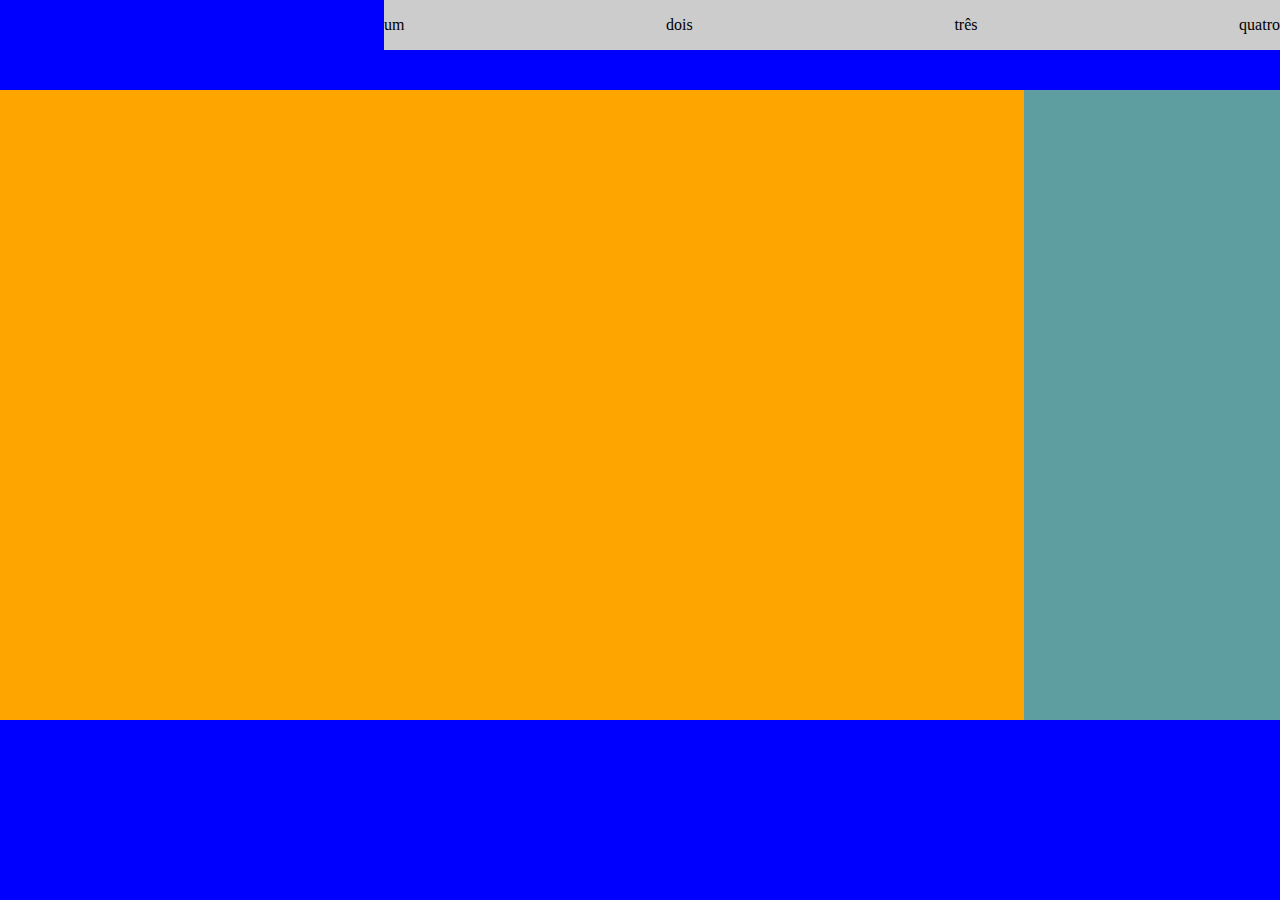
<file: aula02/layout/flex/index.html>
<!DOCTYPE html>
<html lang="en">
<head>
    <meta charset="UTF-8">
    <meta http-equiv="X-UA-Compatible" content="IE=edge">
    <meta name="viewport" content="width=device-width, initial-scale=1.0">
    <title>Document</title>
    <link rel="stylesheet" href="estilo.css">
</head>
<body>
    <div class="container">
        <div class="header">
            <div class="logo"></div>
            <div class="nav">
                <ul class="lista">
                    <li><a href="#">um</a></li>
                    <li><a href="#">dois</a></li>
                    <li><a href="#">três</a></li>
                    <li><a href="#">quatro</a></li>
                </ul>
            </div>
        </div>
        <div class="main">
            <div class="article"></div>
            <div class="aside"></div>
        </div>
        <div class="footer">
    
        </div>
    </div>
</body>
</html>
</file>
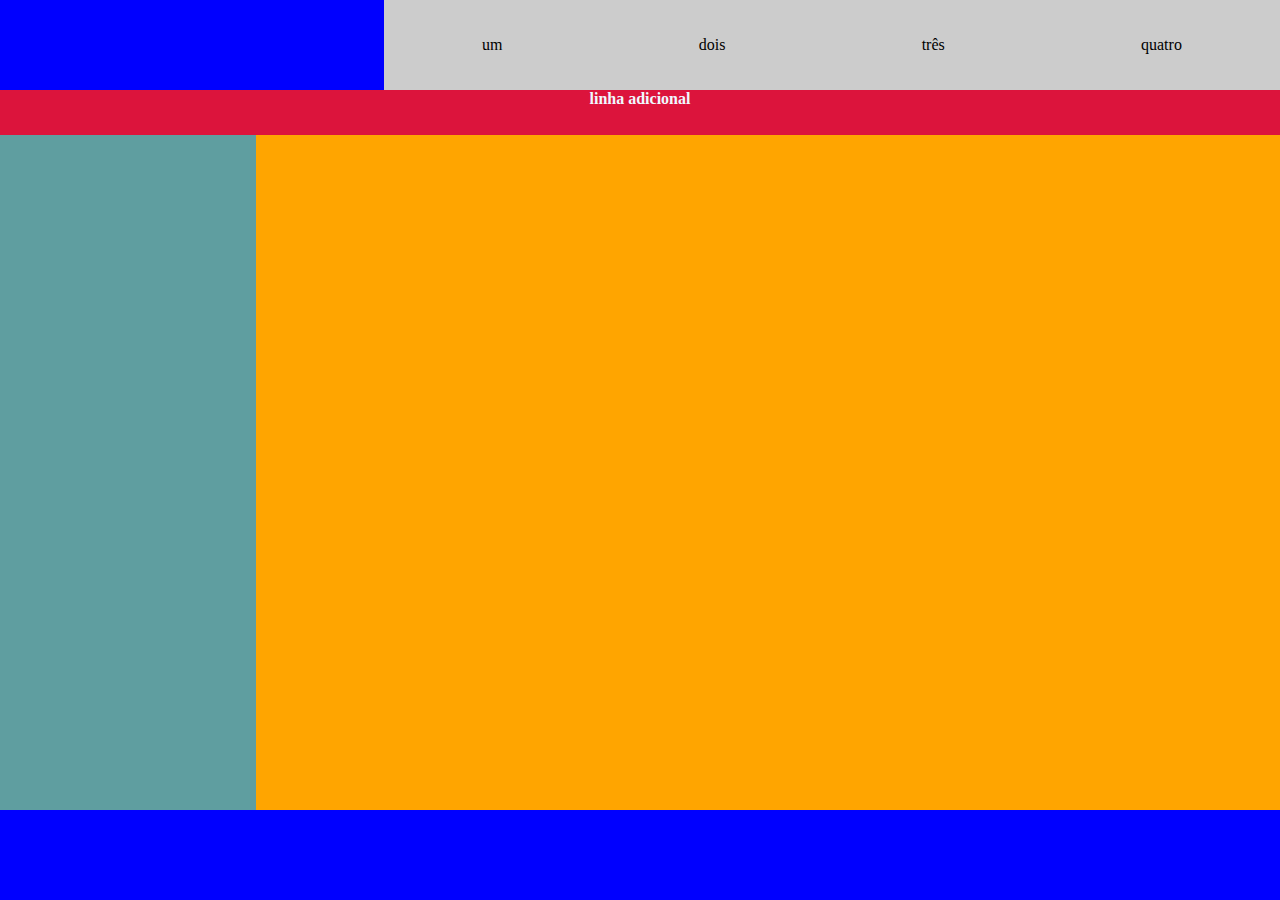
<file: aula02/layout/grid/index.html>
<!DOCTYPE html>
<html lang="en">
<head>
    <meta charset="UTF-8">
    <meta http-equiv="X-UA-Compatible" content="IE=edge">
    <meta name="viewport" content="width=device-width, initial-scale=1.0">
    <title>Document</title>
    <link rel="stylesheet" href="estilo.css">
</head>
<body>
    <div class="container">
        <div class="header">
            <div class="logo"></div>
            <div class="nav">
                <ul class="lista">
                    <li><a href="#">um</a></li>
                    <li><a href="#">dois</a></li>
                    <li><a href="#">três</a></li>
                    <li><a href="#">quatro</a></li>
                </ul>
            </div>
        </div>
        <div class="linha"><h4>linha adicional</h4></div>
        <div class="article"></div>
        <div class="aside"></div>
        <div class="footer">
    
        </div>
    </div>
</body>
</html>
</file>
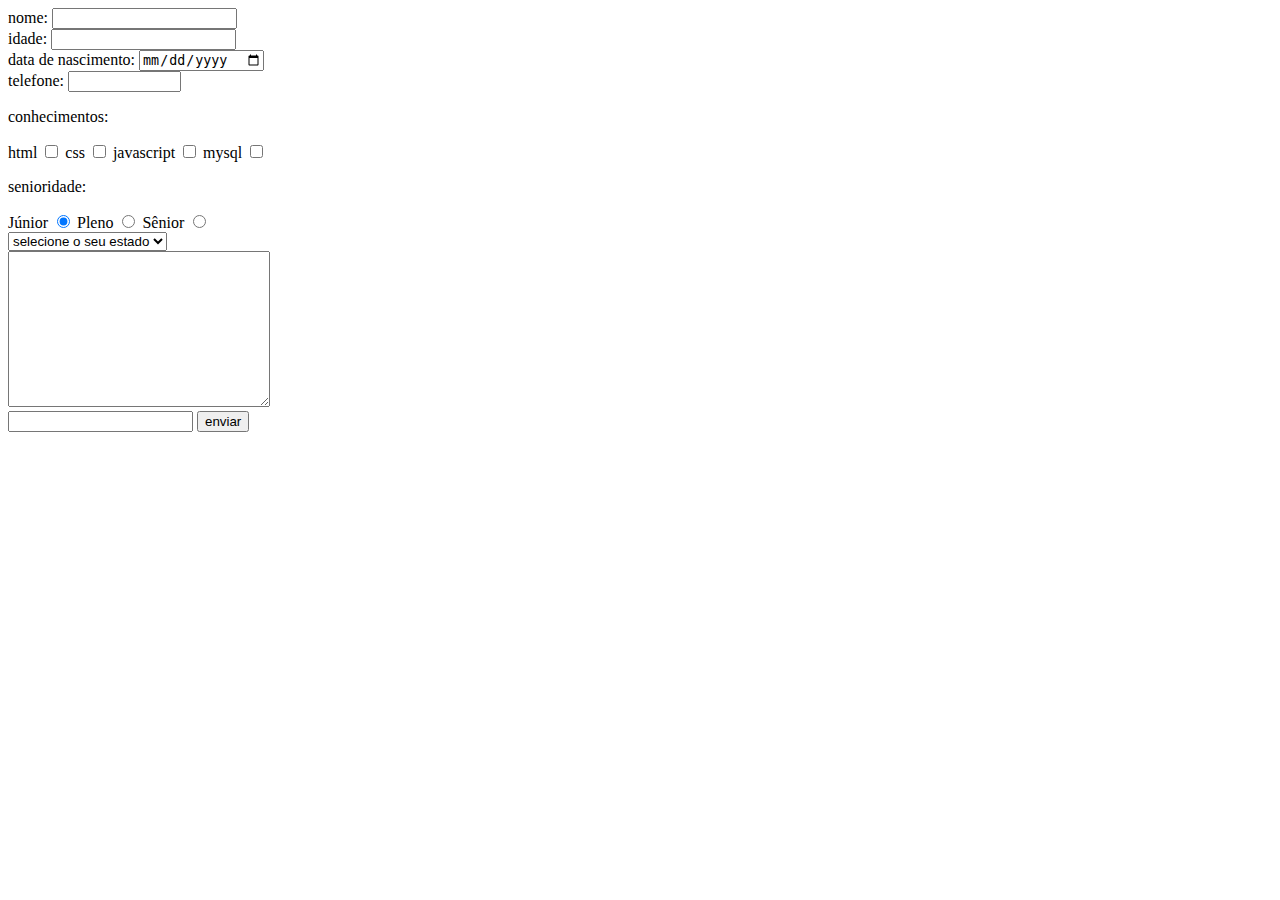
<file: aula01/formulario/formulario.html>
<!DOCTYPE html>
<html lang="en">
<head>
    <meta charset="UTF-8">
    <meta http-equiv="X-UA-Compatible" content="IE=edge">
    <meta name="viewport" content="width=device-width, initial-scale=1.0">
    <title>Formulário</title>
</head>
<body>
    <form action="#">
        <label>nome:
            <input type="text" name="nome" id="">
        </label>
        <br/>
        <label>
            idade:
            <input type="number" name="idade">
        </label>
        <br/>
        <label>
            data de nascimento:
            <input type="date" name="data-de-nascimento" id="">
        </label>
        <br/>
        <label>
            telefone:
            <input type="text" size="11" maxlength="11" name="telefone" id="">
        </label>
        <p>conhecimentos:</p>
        <label>
            html
            <input type="checkbox" name="" id="">
        </label>
        <label>
            css
            <input type="checkbox" name="" id="">
        </label>
        <label>
            javascript
            <input type="checkbox" name="" id="">
        </label>
        <label>
            mysql
            <input type="checkbox" name="" id="">
        </label>
        <br>
        <p>senioridade:</p>
        <label>
            Júnior
            <input type="radio" name="senioridade" id="" checked>
        </label>
        <label>
            Pleno
            <input type="radio" name="senioridade" id="">
        </label>
        <label>
            Sênior
            <input type="radio" name="senioridade" id="">
        </label>
        <br>
        <select name="estado" id="">
            <option value="0" disabled selected>selecione o seu estado</option>
            <optgroup label="nordeste">

                <option value="ce">ceará</option>
                <option value="ma">maranhão</option>
                <option value="rn">rio grande do norte</option>
            </optgroup>
            <optgroup label="sudeste">
                <option value="rj">rio de janeiro</option>
                <option value="sp">são paulo</option>
            </optgroup>
            <optgroup label="sul">
                <option value="sc">santa catarina</option>
            </optgroup>
            <optgroup label="centro-oeste">
                <option value="df">distrito federal</option>
            </optgroup>
        </select>
        <br/>
        <textarea name="" id="" cols="30" rows="10"></textarea>
        <br/>
        <input type="email" name="" id="">
        <button type="submit">enviar</button>
    </form>
</body>
</html>
</file>
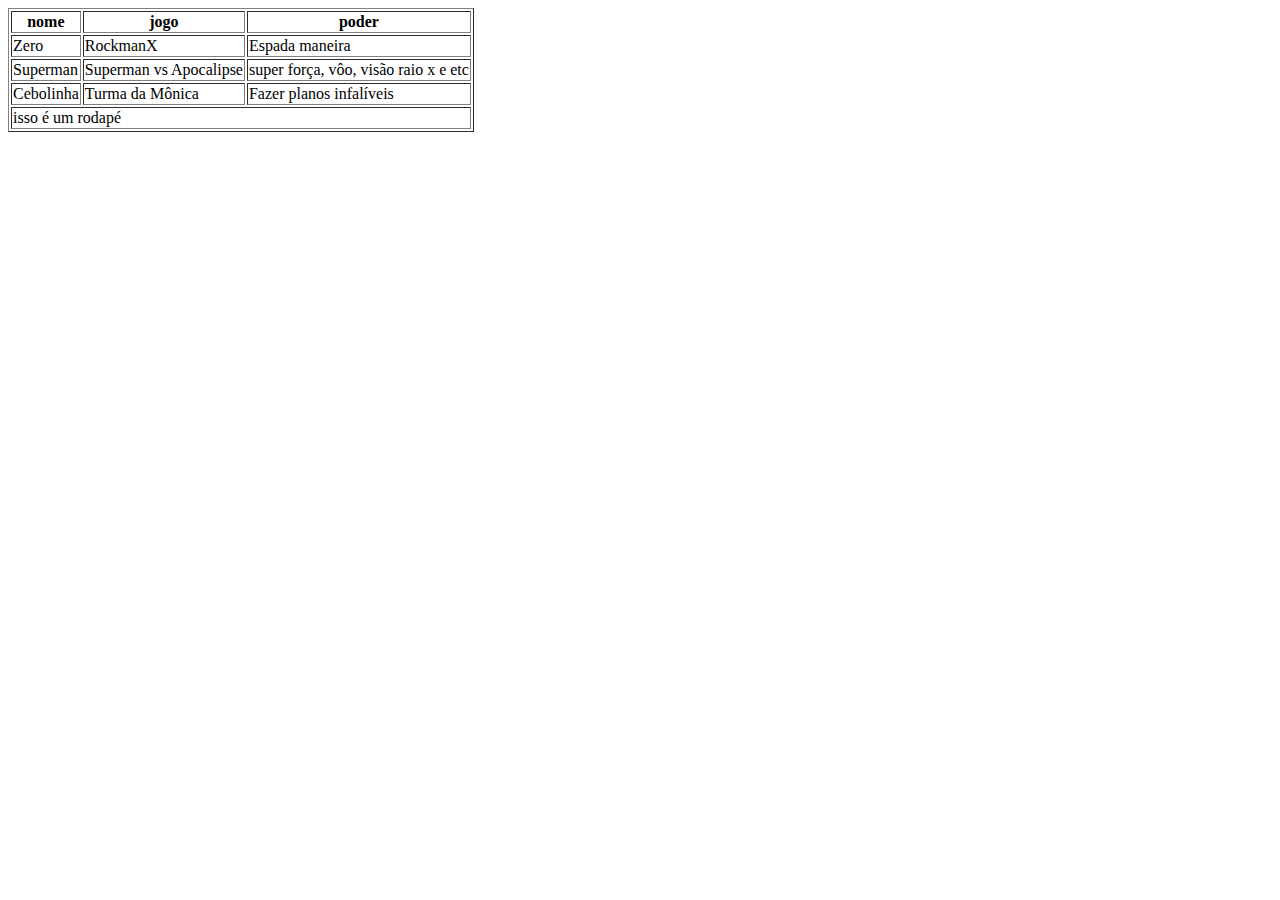
<file: aula01/tagsHtml/tabela.html>
<!DOCTYPE html>
<html lang="en">
<head>
    <meta charset="UTF-8">
    <meta http-equiv="X-UA-Compatible" content="IE=edge">
    <meta name="viewport" content="width=device-width, initial-scale=1.0">
    <title>Document</title>
</head>
<body>
    <table border="1">
        <thead>
            <tr>
                <th>nome</th>
                <th>jogo</th>
                <th>poder</th>
            </tr>
        </thead>
        <tbody>
            <tr>
                <td>Zero</td>
                <td>RockmanX</td>
                <td>Espada maneira</td>
            </tr>
            <tr>
                <td>Superman</td>
                <td>Superman vs Apocalipse</td>
                <td>super força, vôo, visão raio x e etc</td>
            </tr>
            <tr>
                <td>Cebolinha</td>
                <td>Turma da Mônica</td>
                <td>Fazer planos infalíveis</td>
            </tr>
        </tbody>
        <tfooter>
            <tr >
                <td colspan="3">
                    isso é um rodapé     
                </td>
            </tr> 
        </tfooter>
    </table>
</body>
</html>
</file>
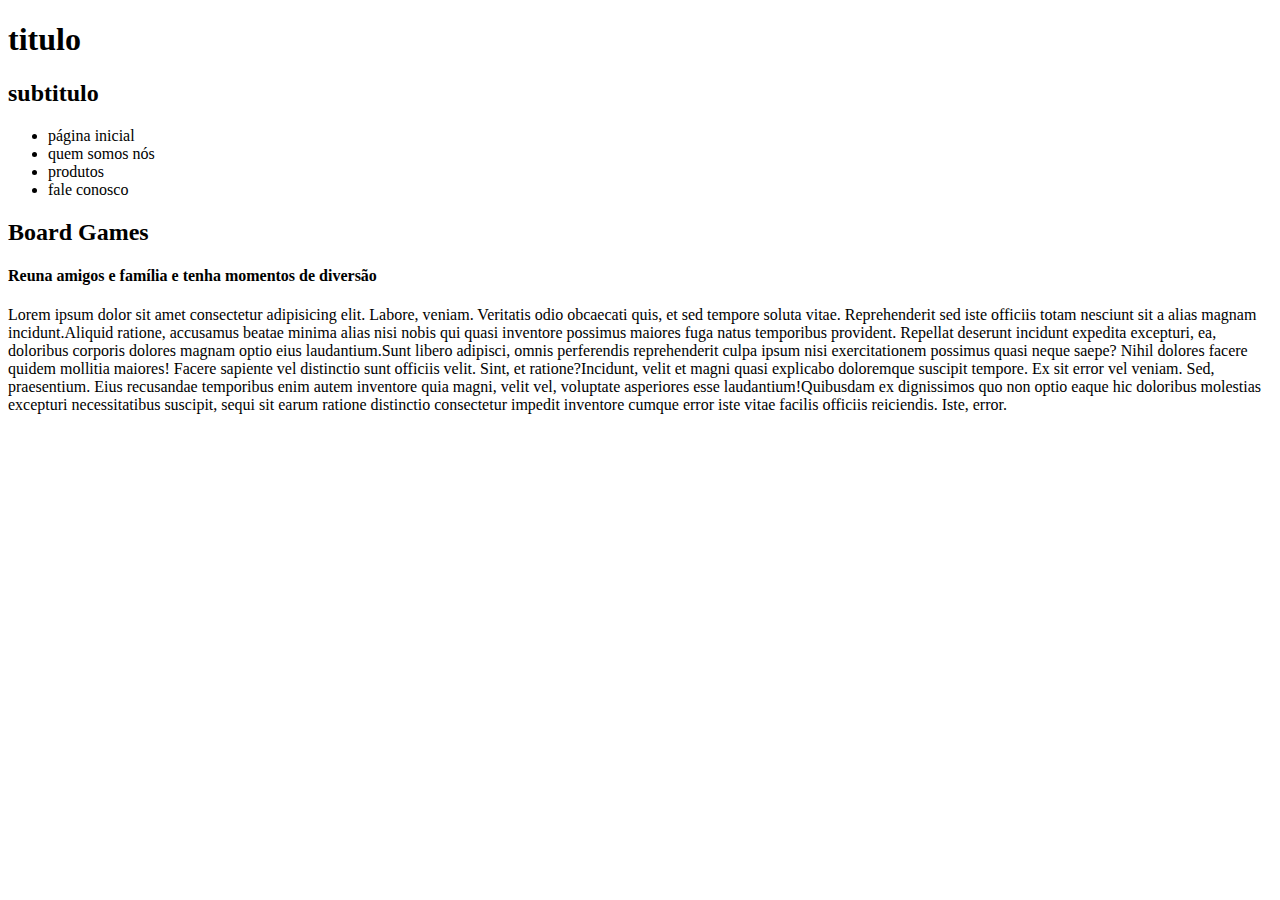
<file: aula01/tagsSemanticas/tagsSemanticas.html>
<!DOCTYPE html>
<html lang="en">
<head>
    <meta charset="UTF-8">
    <meta http-equiv="X-UA-Compatible" content="IE=edge">
    <meta name="viewport" content="width=device-width, initial-scale=1.0">
    <title>Tags Semânticas</title>
</head>
<body>
    <header>
        <h1>titulo</h1>
        <h2>subtitulo</h2>
        <nav>
            <ul>
                <li>página inicial</li>
                <li>quem somos nós</li>
                <li>produtos</li>
                <li>fale conosco</li>
            </ul>
        </nav>
    </header>
    <main>
        <aside>

        </aside>
        <section>
            
        </section>
        <article>
            <header>
                <h2>Board Games</h2>
                <h4>Reuna amigos e família e tenha momentos de diversão</h4>
            </header>    
            <p>
                <span>
                    Lorem ipsum dolor sit amet consectetur adipisicing elit. Labore, veniam. Veritatis odio obcaecati quis, et sed tempore soluta vitae. Reprehenderit sed iste officiis totam nesciunt sit a alias magnam incidunt.</span><span>Aliquid ratione, accusamus beatae minima alias nisi nobis qui quasi inventore possimus maiores fuga natus temporibus provident. Repellat deserunt incidunt expedita excepturi, ea, doloribus corporis dolores magnam optio eius laudantium.</span><span>Sunt libero adipisci, omnis perferendis reprehenderit culpa ipsum nisi exercitationem possimus quasi neque saepe? Nihil dolores facere quidem mollitia maiores! Facere sapiente vel distinctio sunt officiis velit. Sint, et ratione?</span><span>Incidunt, velit et magni quasi explicabo doloremque suscipit tempore. Ex sit error vel veniam. Sed, praesentium. Eius recusandae temporibus enim autem inventore quia magni, velit vel, voluptate asperiores esse laudantium!</span><span>Quibusdam ex dignissimos quo non optio eaque hic doloribus molestias excepturi necessitatibus suscipit, sequi sit earum ratione distinctio consectetur impedit inventore cumque error iste vitae facilis officiis reiciendis. Iste, error.
                </span>
            </p>
        </article>
    </main>
    <footer>

    </footer>
</body>
</html>
</file>
<file: aula02/layout/flex/estilo.css>
*{
    margin: 0;
    padding: 0;
    box-sizing: border-box;
}

.container{
    display:flex;
    flex-direction: column;
}

.header{
    height:10vh;
    width:100vw;
    background-color: blue;
    display: flex;
}

.logo{
    width: 30vw;
}

.nav{
    width:70vw;
}

a{
    color:black;
    text-decoration: none;
}

ul{
    height: 50px;
    list-style-type: none;
    background-color: #ccc;
}

.lista{
    display:flex;
    flex-direction: row;
    justify-content: space-between;
    align-items: center;
    flex-wrap: wrap;
}

.main{
    height:70vh;
    width:100vw;
    background-color: black;
    display:flex ;
}

.article{
    height:70vh;
    width:80vw;
    background-color: orange;
}

.aside{
    height:70vh;
    width:20vw;
    background-color: cadetblue;
}

.footer{
    height:20vh;
    width:100vw;
    background-color: blue;
}
</file>
<file: aula02/layout/grid/estilo.css>
*{
    margin: 0;
    padding: 0;
    box-sizing: border-box;
}

.header{
    height:10vh;
    width:100vw;
    grid-area: cabecalho;
    background-color: blue;
    display: flex;
}

.logo{
    width: 30vw;
}

.nav{
    width:70vw;
}

a{
    color:black;
    text-decoration: none;
}

ul{
    height: 10vh;
    list-style-type: none;
    background-color: #ccc;
}

.lista{
    display:flex;
    flex-direction: row;
    justify-content: space-around;
    align-items: center;
    flex-wrap: wrap;
}

.container{
    display:grid;
    grid-template-columns: 20vw 80vw;
    grid-template-rows: 10vh 5vh 75vh 10vh;
    grid-template-areas: 
    "cabecalho cabecalho"
    "linha linha"
    "menu-lateral artigo"
    "rodape rodape"
    ;
}

.linha{
    color:aliceblue;
    text-align: center;
    background-color: crimson;
    grid-area: linha;
}

.article{
    grid-area: artigo;
    background-color: orange;
}

.aside{
    grid-area: menu-lateral;
    background-color: cadetblue;
}

.footer{
    grid-area: rodape;
    background-color: blue;
}

@media only screen and (max-width: 600px) {
    .container{
        display:grid;
        grid-template-columns: 20vw 80vw;
        grid-template-rows: 10vh 5vh 37vh 37vh 10vh;
        grid-template-areas: 
        "cabecalho cabecalho"
        "linha linha"
        "menu-lateral menu-lateral"
        "artigo artigo"
        "rodape rodape"
        ;
    }
  }
</file>
